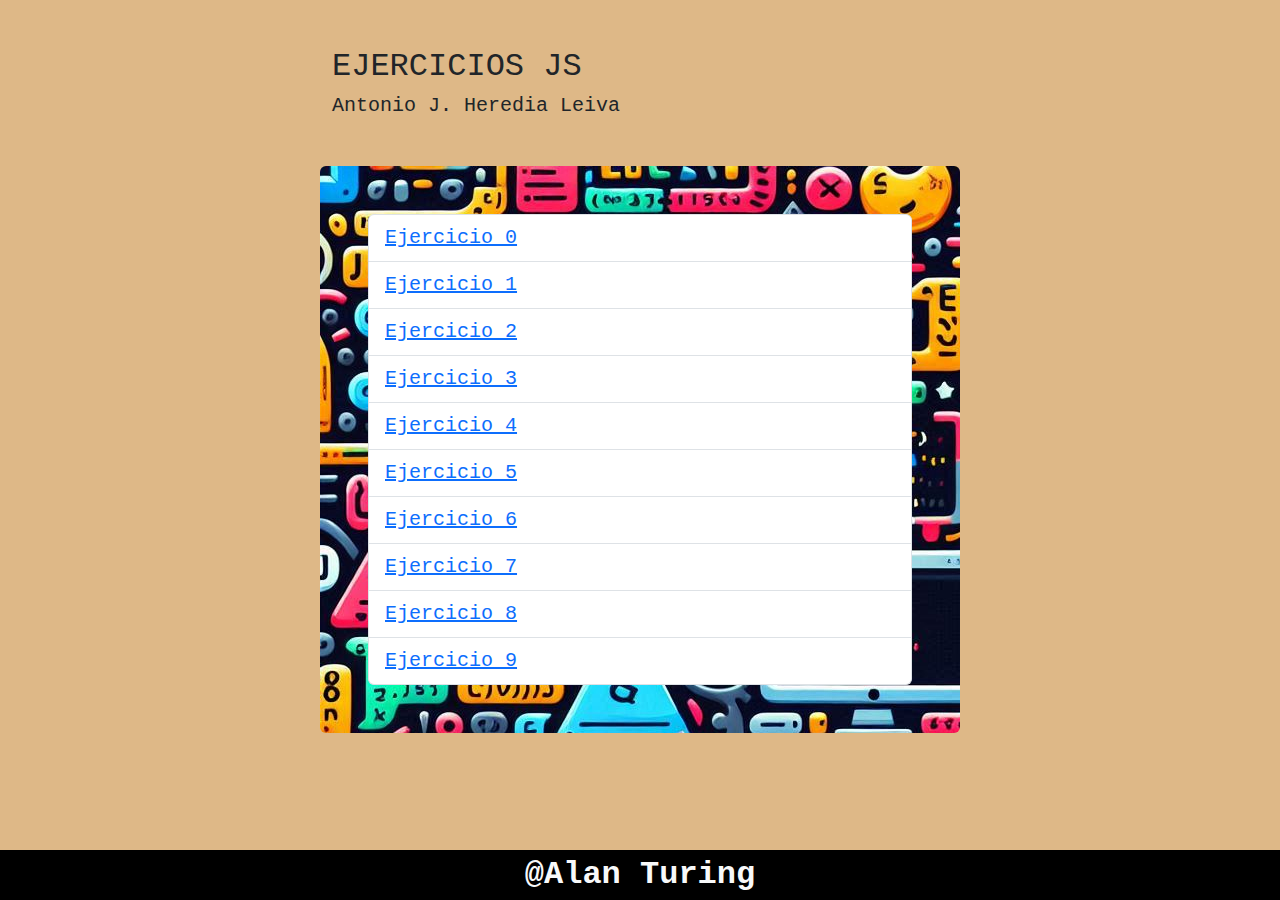
<file: index.html>
<!DOCTYPE html>
<html lang="en">
<head>
    <meta charset="UTF-8">
    <meta name="viewport" content="width=device-width, initial-scale=1.0">
    <title>trabajoJS</title>
    <link rel="stylesheet" href="css/style.css">
    <link href="https://cdn.jsdelivr.net/npm/bootstrap@5.3.3/dist/css/bootstrap.min.css" rel="stylesheet" integrity="sha384-QWTKZyjpPEjISv5WaRU9OFeRpok6YctnYmDr5pNlyT2bRjXh0JMhjY6hW+ALEwIH" crossorigin="anonymous">
</head>
<body>
    <!-- <button id="oscuro" class="oscuro">Modo oscuro</button> -->
    <div class="container mt-5 col-xl-6">
        <h2>EJERCICIOS JS</h2>
        <h5>Antonio J. Heredia Leiva</h5>
    </div>

    <div class="container mt-5 p-5 fondo col-xl-6 fs-5 rounded">
        <ol class="list-group">
            <li class="list-group-item"><a href="relacion1/ejer0/ejer0.html">Ejercicio 0</a></li>
            <li class="list-group-item"><a href="relacion1/ejer1/ejer1.html">Ejercicio 1</a></li>
            <li class="list-group-item"><a href="relacion1/ejer2/ejer2.html">Ejercicio 2</a></li>
            <li class="list-group-item"><a href="relacion1/ejer3/ejer3.html">Ejercicio 3</a></li>
            <li class="list-group-item"><a href="relacion1/ejer4/ejer4.html">Ejercicio 4</a></li>
            <li class="list-group-item"><a href="relacion1/ejer5/ejer5.html">Ejercicio 5</a></li>
            <li class="list-group-item"><a href="relacion1/ejer6/ejer6.html">Ejercicio 6</a></li>
            <li class="list-group-item"><a href="relacion1/ejer7/ejer7.html">Ejercicio 7</a></li>
            <li class="list-group-item"><a href="relacion1/ejer8/ejer8.html">Ejercicio 8</a></li>
            <li class="list-group-item"><a href="relacion1/ejer9/ejer9.html">Ejercicio 9</a></li>
        </ol>
    </div>

    <footer class="col text-center mt-5 bg-black text-light fw-bolder fs-2">
        <div class="footer_container">
            @Alan Turing
        </div>
    </footer>
    
    <script src="https://cdn.jsdelivr.net/npm/bootstrap@5.3.3/dist/js/bootstrap.bundle.min.js" integrity="sha384-YvpcrYf0tY3lHB60NNkmXc5s9fDVZLESaAA55NDzOxhy9GkcIdslK1eN7N6jIeHz" crossorigin="anonymous"></script>
</body>
</html>
</file>
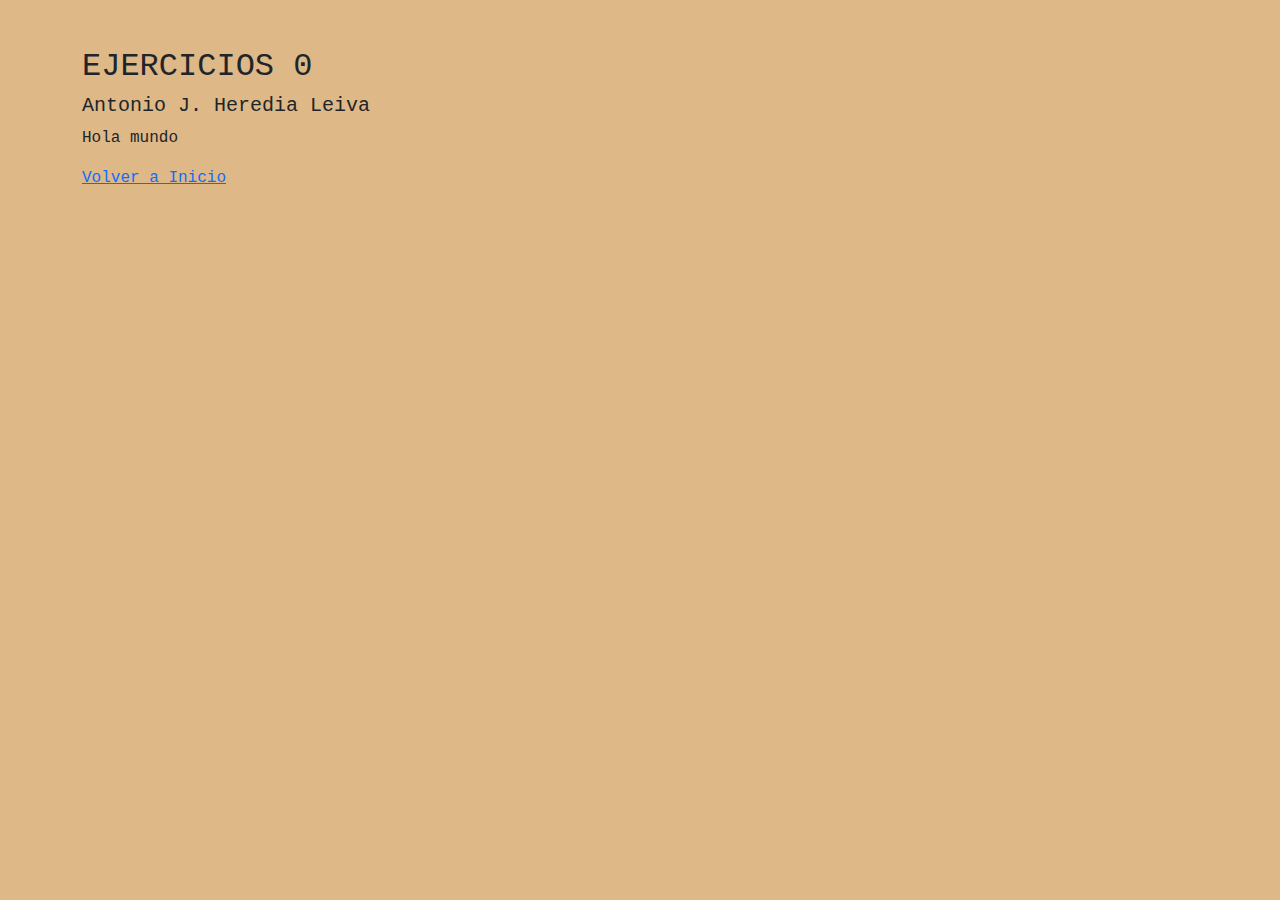
<file: relacion1/ejer0/ejer0.html>
<!doctype html>
<html lang="en">
  <head>
    <meta charset="utf-8">
    <meta name="viewport" content="width=device-width, initial-scale=1">
    <title>Ejercicio 0</title>
    <link href="https://cdn.jsdelivr.net/npm/bootstrap@5.3.3/dist/css/bootstrap.min.css" rel="stylesheet" integrity="sha384-QWTKZyjpPEjISv5WaRU9OFeRpok6YctnYmDr5pNlyT2bRjXh0JMhjY6hW+ALEwIH" crossorigin="anonymous">
    <link rel="stylesheet" href="../../css/style.css">
  </head>
  <body>
    <div class="container mt-5">
        <h2>EJERCICIOS 0</h2>
        <h5>Antonio J. Heredia Leiva</h5>

    </div>
    <div class="container">
        <p id="parrafo"> </p>

        <did><a href="../../index.html">Volver a Inicio</a></did>
    </div>

  </body>
  <script src="ejer0.js"></script>
</html>
</file>
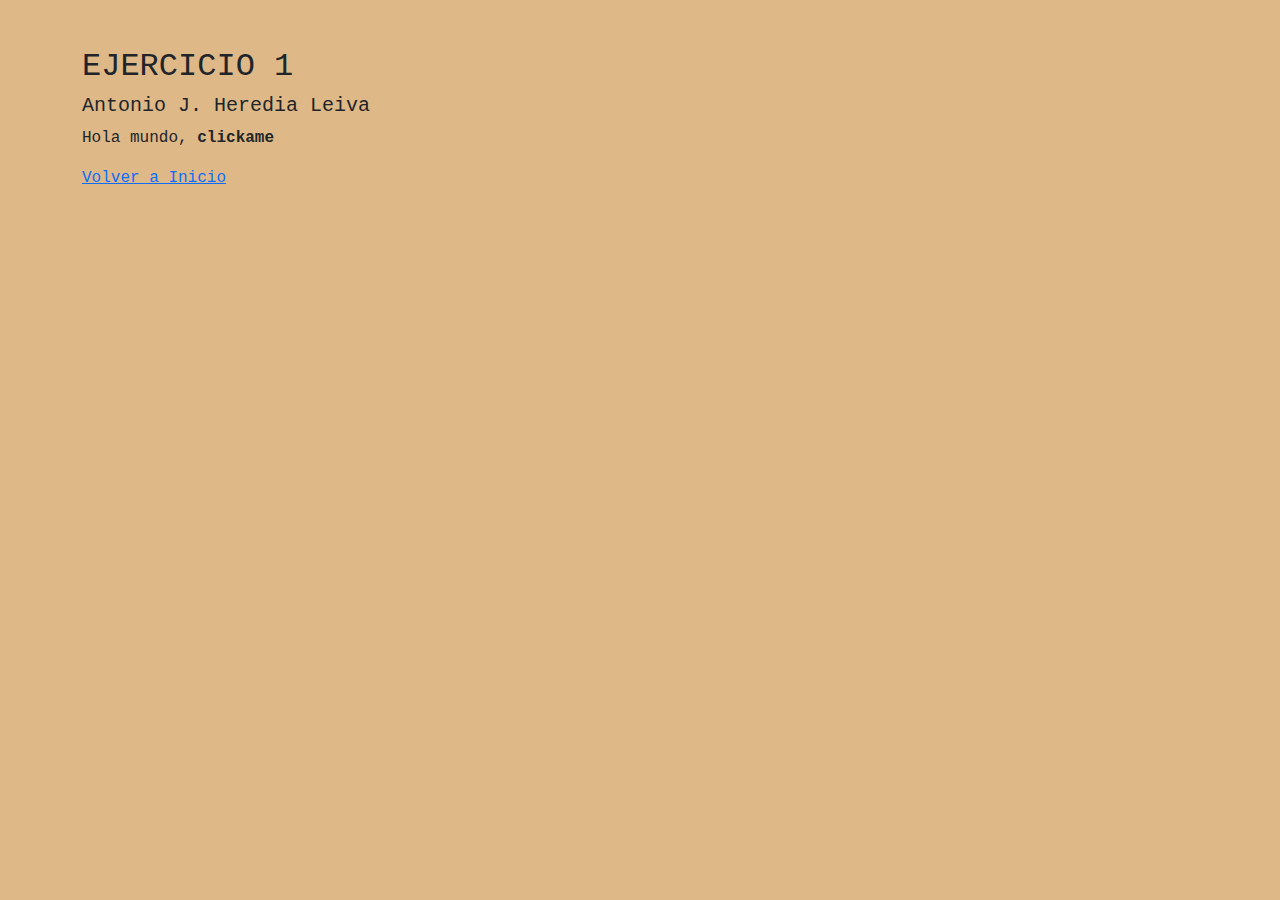
<file: relacion1/ejer1/ejer1.html>
<!doctype html>
<html lang="en">
  <head>
    <meta charset="utf-8">
    <meta name="viewport" content="width=device-width, initial-scale=1">
    <title>Ejercicio 0</title>
    <link href="https://cdn.jsdelivr.net/npm/bootstrap@5.3.3/dist/css/bootstrap.min.css" rel="stylesheet" integrity="sha384-QWTKZyjpPEjISv5WaRU9OFeRpok6YctnYmDr5pNlyT2bRjXh0JMhjY6hW+ALEwIH" crossorigin="anonymous">
    <link rel="stylesheet" href="../../css/style.css">
  </head>
  <body>
    <div class="container mt-5">
        <h2>EJERCICIO 1</h2>
        <h5>Antonio J. Heredia Leiva</h5>

    </div>
    <div class="container">
        <p id="parrafo"> Hola mundo, <strong>clickame</strong></p>

        <did><a href="../../index.html">Volver a Inicio</a></did>
    </div>
  </body>
  <script src="ejer1.js"></script>
</html>
</file>
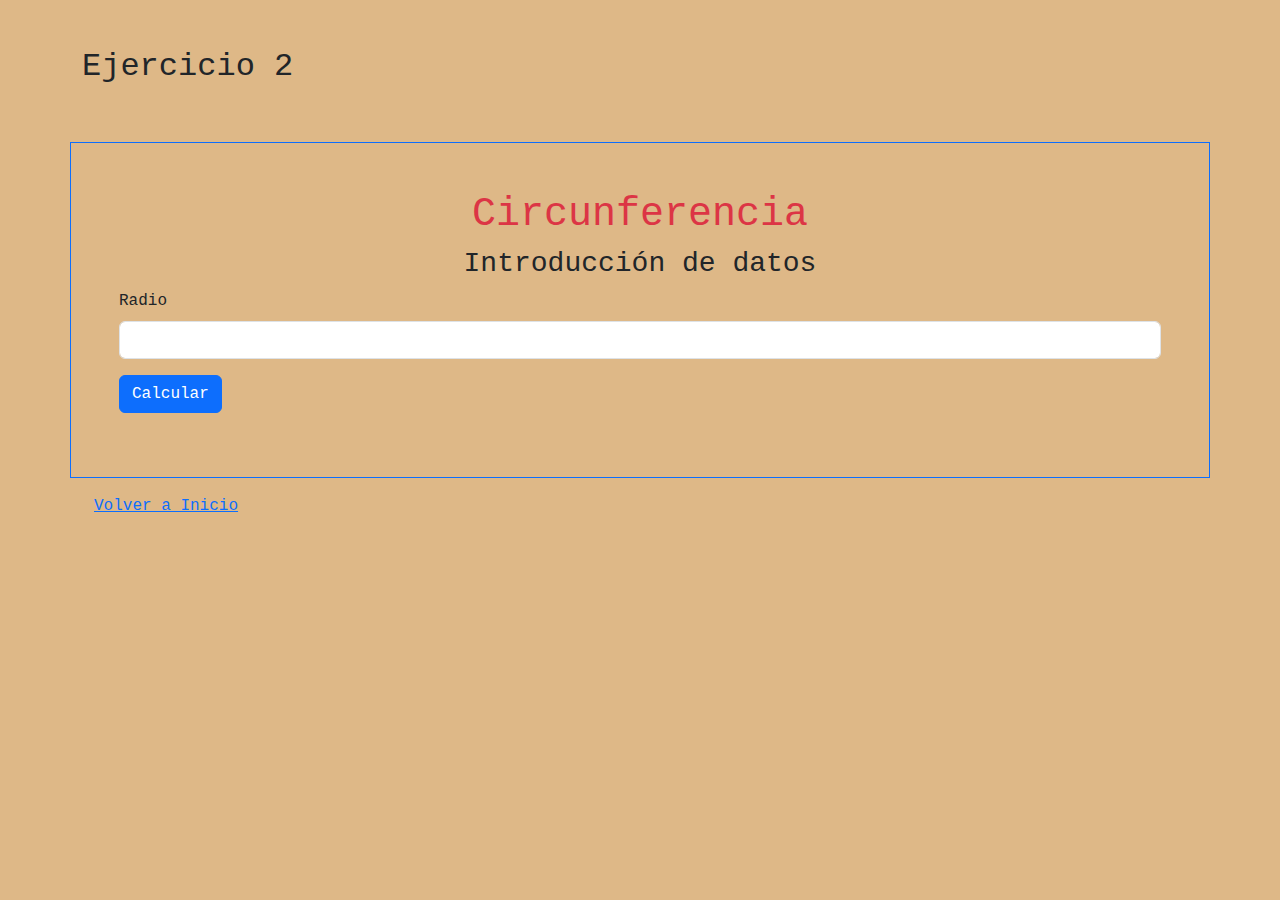
<file: relacion1/ejer2/ejer2.html>
<!doctype html>
<html lang="en">
  <head>
    <meta charset="utf-8">
    <meta name="viewport" content="width=device-width, initial-scale=1">
    <title>Ejercicio 2</title>
    <link href="https://cdn.jsdelivr.net/npm/bootstrap@5.3.3/dist/css/bootstrap.min.css" rel="stylesheet" integrity="sha384-QWTKZyjpPEjISv5WaRU9OFeRpok6YctnYmDr5pNlyT2bRjXh0JMhjY6hW+ALEwIH" crossorigin="anonymous">
    <link rel="stylesheet" href="../../css/style.css">
  </head>
  <body>
    <div class="container mt-5">
        <h2>Ejercicio 2</h2>
    </div>
    <div class="container">
        <div class="row">
            <form class="w-50 mx-auto border border-primary p-5 mt-5 col ">
              <h1 class="text-center text-danger">Circunferencia</h1>
              <h3 class="text-center">Introducción de datos</h3>
              <div class="mb-3">
                <label for="radio" class="form-label">Radio</label>
                <input type="text" class="form-control" id="radio">
              </div>
              <button type="button" id="btn"  class="btn btn-primary">Calcular</button>
              <div id="resultado"></div>
              <p class="mt-3 text-light"></p>
              <p class="mt-3"></p>
              <p class="mt-3"></p>
            </form>
        </div>

        <div class="container">
            <p id="parrafo"> </p>
    
            <did><a href="../../index.html">Volver a Inicio</a></did>
        </div>
    
      </body>
      <script src="ejer2.js"></script>
</html>
</file>
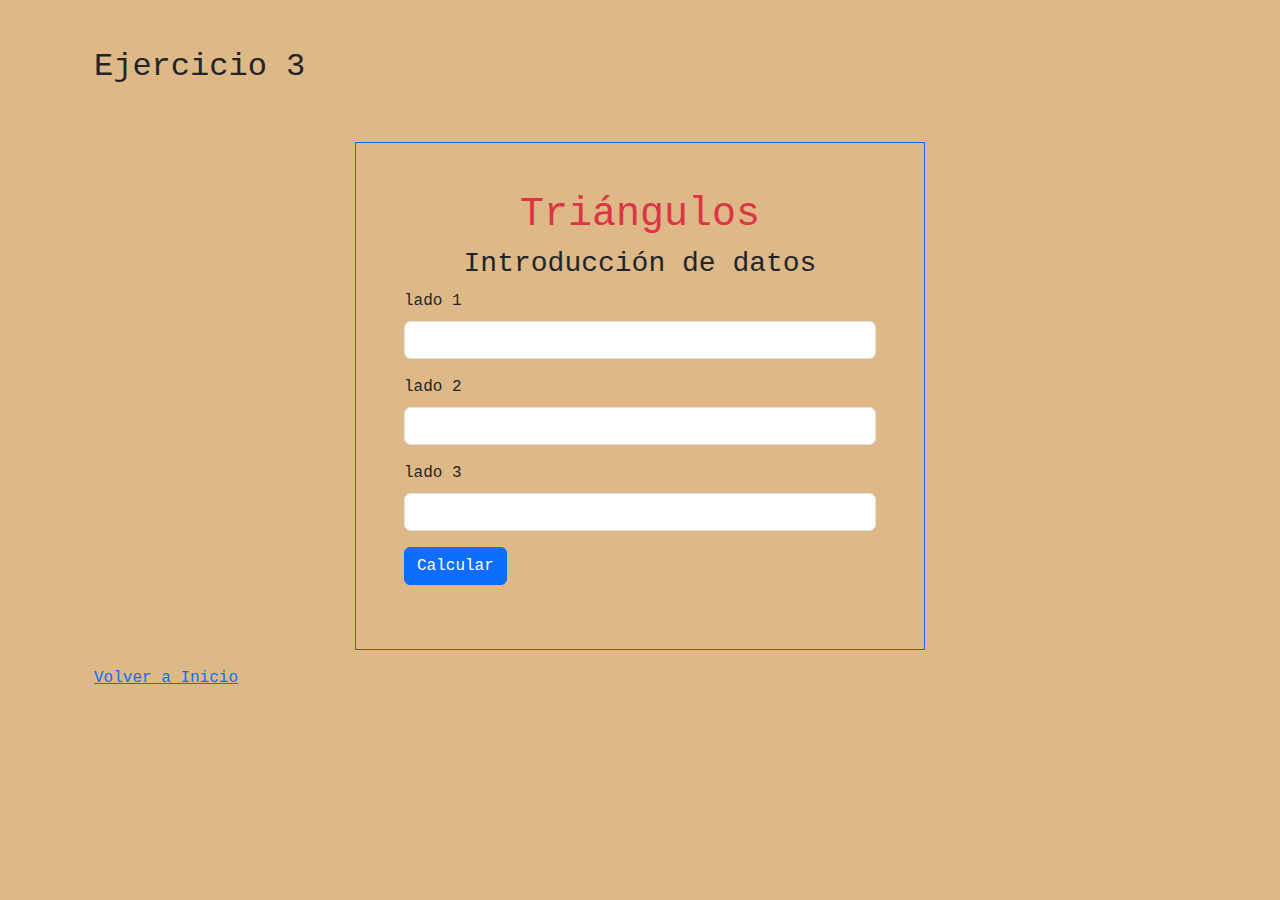
<file: relacion1/ejer3/ejer3.html>
<!doctype html>
<html lang="en">
  <head>
    <meta charset="utf-8">
    <meta name="viewport" content="width=device-width, initial-scale=1">
    <title>Ejercicio 3</title>
    <link href="https://cdn.jsdelivr.net/npm/bootstrap@5.3.3/dist/css/bootstrap.min.css" rel="stylesheet" integrity="sha384-QWTKZyjpPEjISv5WaRU9OFeRpok6YctnYmDr5pNlyT2bRjXh0JMhjY6hW+ALEwIH" crossorigin="anonymous">
    <link rel="stylesheet" href="../../css/style.css">
  </head>
  <body>
      <div class="container">
        <div class="container mt-5">
          <h2>Ejercicio 3</h2>
        </div>
        <div class="row">
          <form class="w-50 mx-auto border border-primary p-5 mt-5" >
            <h1 class="text-center text-danger">Triángulos</h1>
            <h3 class="text-center">Introducción de datos</h3>
            <div class="mb-3">
              <label for="lado1" class="form-label">lado 1</label>
              <input type="text" class="form-control" id="lado1">
            </div>
            <div class="mb-3">
              <label for="lado2" class="form-label">lado 2</label>
              <input type="text" class="form-control" id="lado2">
            </div>
            <div class="mb-3">
              <label for="lado3" class="form-label">lado 3</label>
              <input type="text" class="form-control" id="lado3">
            </div>
            <button type="button" id="btn"  class="btn btn-primary">Calcular</button>
            <div class="text-success fw-bolder mt-3" id="resultado"></div>
          </form>
        </div>

        <div class="container">
          <p id="parrafo"> </p>
          <did><a href="../../index.html">Volver a Inicio</a></did>
        </div>
    
      </body>
      <script src="ejer3.js"></script>
</html>
</file>
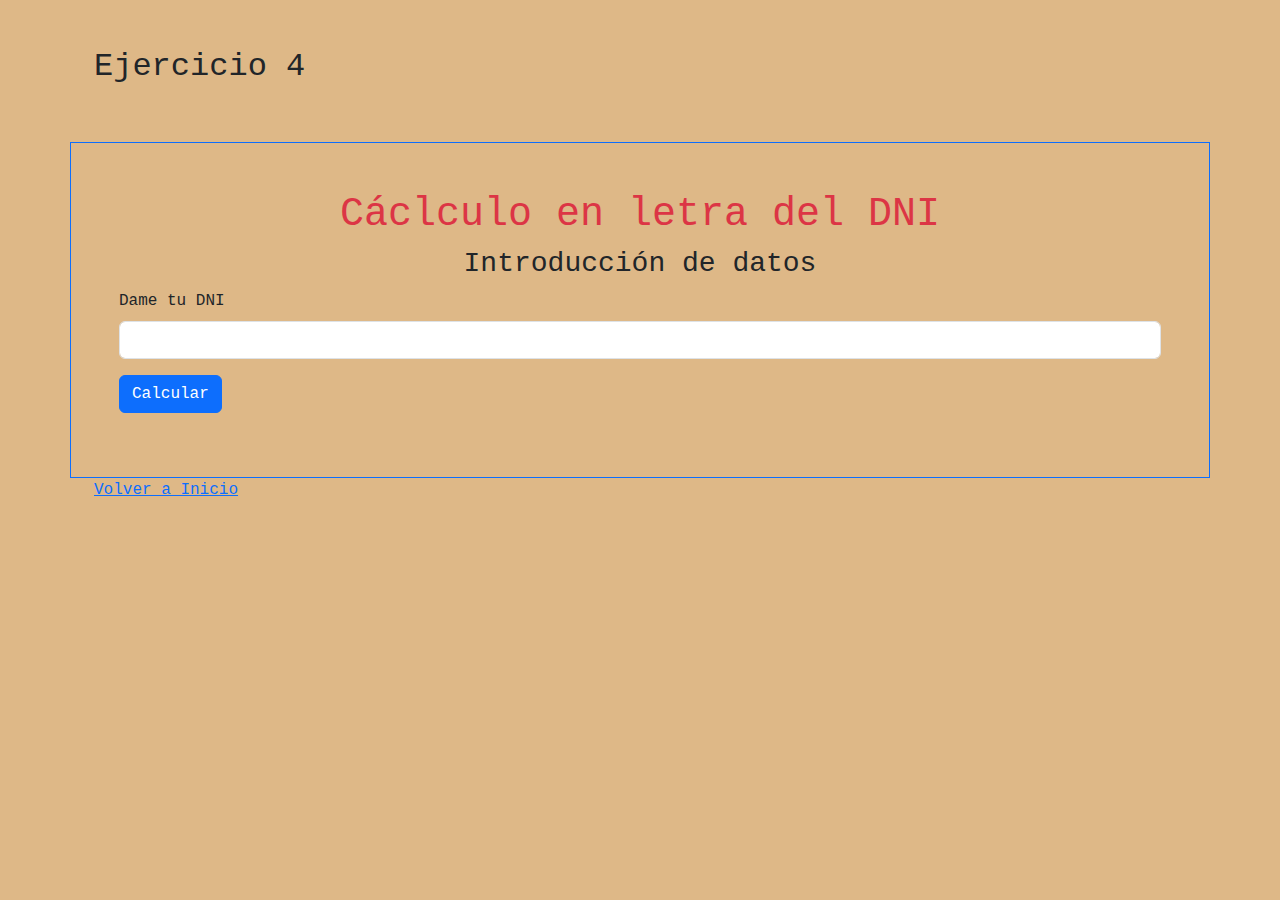
<file: relacion1/ejer4/ejer4.html>
<!doctype html>
<html lang="en">
  <head>
    <meta charset="utf-8">
    <meta name="viewport" content="width=device-width, initial-scale=1">
    <title>Ejercicio 4</title>
    <link href="https://cdn.jsdelivr.net/npm/bootstrap@5.3.3/dist/css/bootstrap.min.css" rel="stylesheet" integrity="sha384-QWTKZyjpPEjISv5WaRU9OFeRpok6YctnYmDr5pNlyT2bRjXh0JMhjY6hW+ALEwIH" crossorigin="anonymous">
    <link rel="stylesheet" href="../../css/style.css">
  </head>
  <body>
      <div class="container">
          <div class="container mt-5">
              <h2>Ejercicio 4</h2>
          </div>
          <div class="row">
            <form class="w-50 mx-auto border border-primary p-5 mt-5 col">
                <h1 class="text-center text-danger">Cáclculo en letra del DNI</h1>
                <h3 class="text-center">Introducción de datos</h3>
                <div class="mb-3">
                  <label for="dni" class="form-label">Dame tu DNI</label>
                  <input type="text" class="form-control" id="dni">
                </div>
                <button type="button" id="btn" class="btn btn-primary">Calcular</button>
                <div id="resultado" class="mt-3"></div>
            </form>
        </div>

        <div class="container">
          <did><a href="../../index.html">Volver a Inicio</a></did>
        </div>
    
      </body>
      <script src="ejer4.js"></script>
</html>
</file>
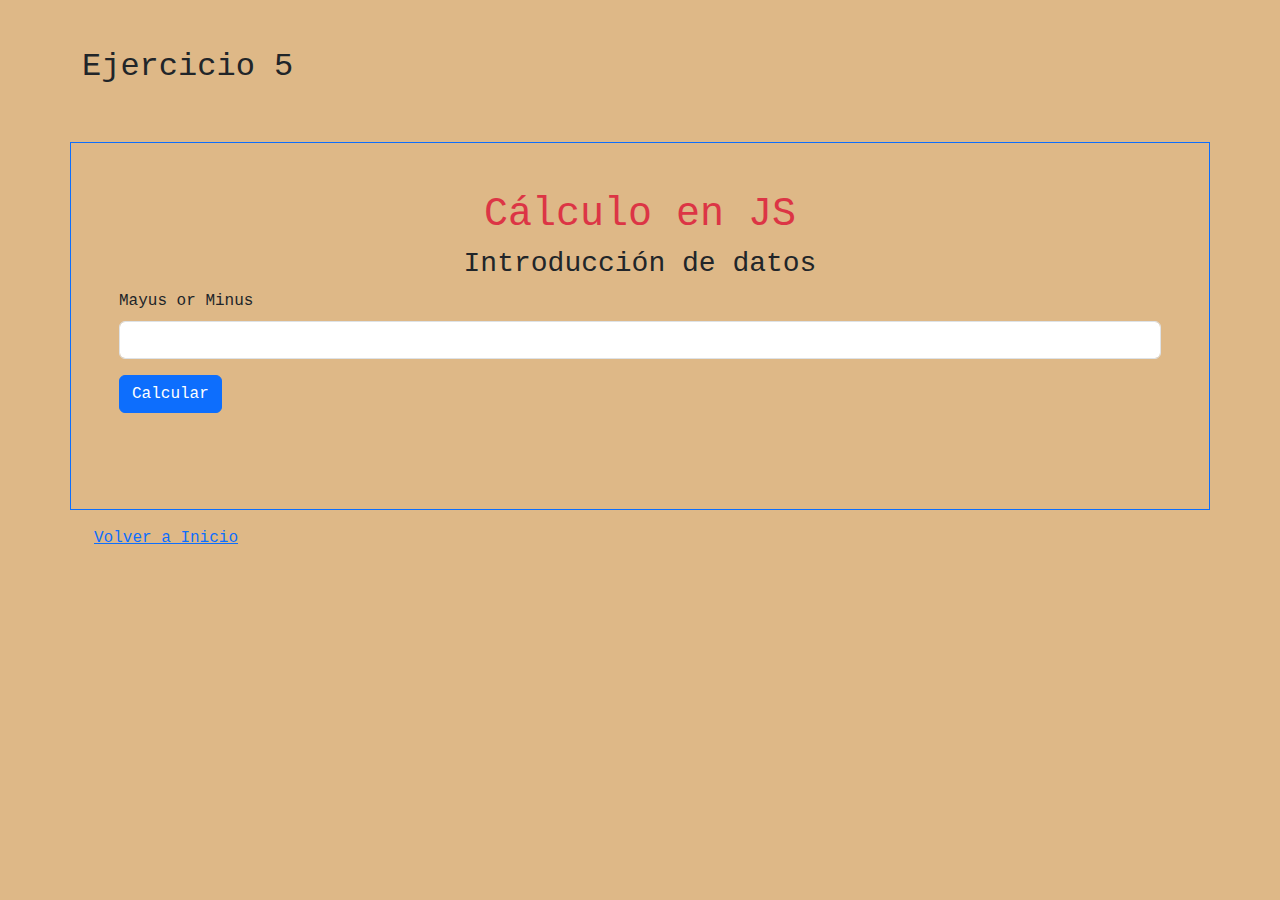
<file: relacion1/ejer5/ejer5.html>
<!doctype html>
<html lang="en">
  <head>
    <meta charset="utf-8">
    <meta name="viewport" content="width=device-width, initial-scale=1">
    <title>Ejercicio 5</title>
    <link href="https://cdn.jsdelivr.net/npm/bootstrap@5.3.3/dist/css/bootstrap.min.css" rel="stylesheet" integrity="sha384-QWTKZyjpPEjISv5WaRU9OFeRpok6YctnYmDr5pNlyT2bRjXh0JMhjY6hW+ALEwIH" crossorigin="anonymous">
    <link rel="stylesheet" href="../../css/style.css">
  </head>
  <body>
      <div class="container mt-5">
          <h2>Ejercicio 5</h2>
      </div>
      <div class="container">
        <div class="row">
            <form class="w-50 mx-auto border border-primary p-5 mt-5 col ">
              <h1 class="text-center text-danger">Cálculo en JS</h1>
              <h3 class="text-center">Introducción de datos</h3>
              <div class="mb-3">
                <label for="string" class="form-label">Mayus or Minus</label>
                <input type="text" class="form-control" id="string">
              </div>
              <button type="button" id="btn"  class="btn btn-primary">Calcular</button>
              <div id="resultado" class="text-success fw-bolder mt-5"></div>
        </div>

        <div class="container">
            <p id="parrafo"> </p>
            <did><a href="../../index.html">Volver a Inicio</a></did>
        </div>
    
      </body>
      <script src="ejer5.js"></script>
</html>
</file>
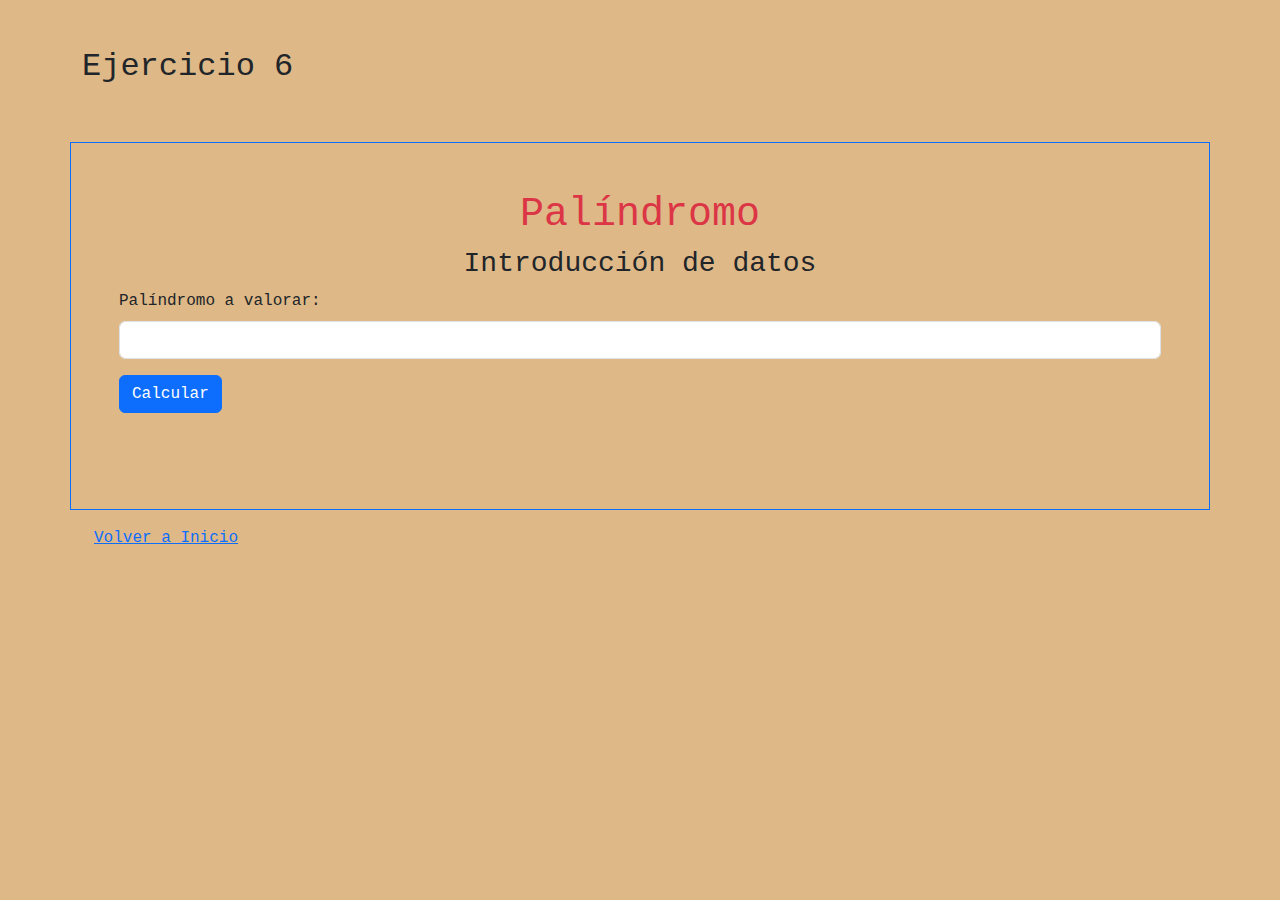
<file: relacion1/ejer6/ejer6.html>
<!doctype html>
<html lang="en">
  <head>
    <meta charset="utf-8">
    <meta name="viewport" content="width=device-width, initial-scale=1">
    <title>Ejercicio 6</title>
    <link href="https://cdn.jsdelivr.net/npm/bootstrap@5.3.3/dist/css/bootstrap.min.css" rel="stylesheet" integrity="sha384-QWTKZyjpPEjISv5WaRU9OFeRpok6YctnYmDr5pNlyT2bRjXh0JMhjY6hW+ALEwIH" crossorigin="anonymous">
    <link rel="stylesheet" href="../../css/style.css">
  </head>
  <body>
      <div class="container mt-5">
          <h2>Ejercicio 6</h2>
      </div>
      <div class="container">
        <div class="row">
            <form class="w-50 mx-auto border border-primary p-5 mt-5 col ">
              <h1 class="text-center text-danger">Palíndromo</h1>
              <h3 class="text-center">Introducción de datos</h3>
              <div class="mb-3">
                <label for="string" class="form-label">Palíndromo a valorar: </label>
                <input type="text" class="form-control" id="string">
              </div>
              <button type="button" id="btn"  class="btn btn-primary">Calcular</button>
              <div id="create_palin"> </div>
              <div id="resultado" class="text-success fw-bolder mt-5"></div>
             
        </div>

        <div class="container">
            <p id="parrafo"> </p>
            <did><a href="../../index.html">Volver a Inicio</a></did>
        </div>
    
      </body>
      <script src="ejer6.js"></script>
</html>
</file>
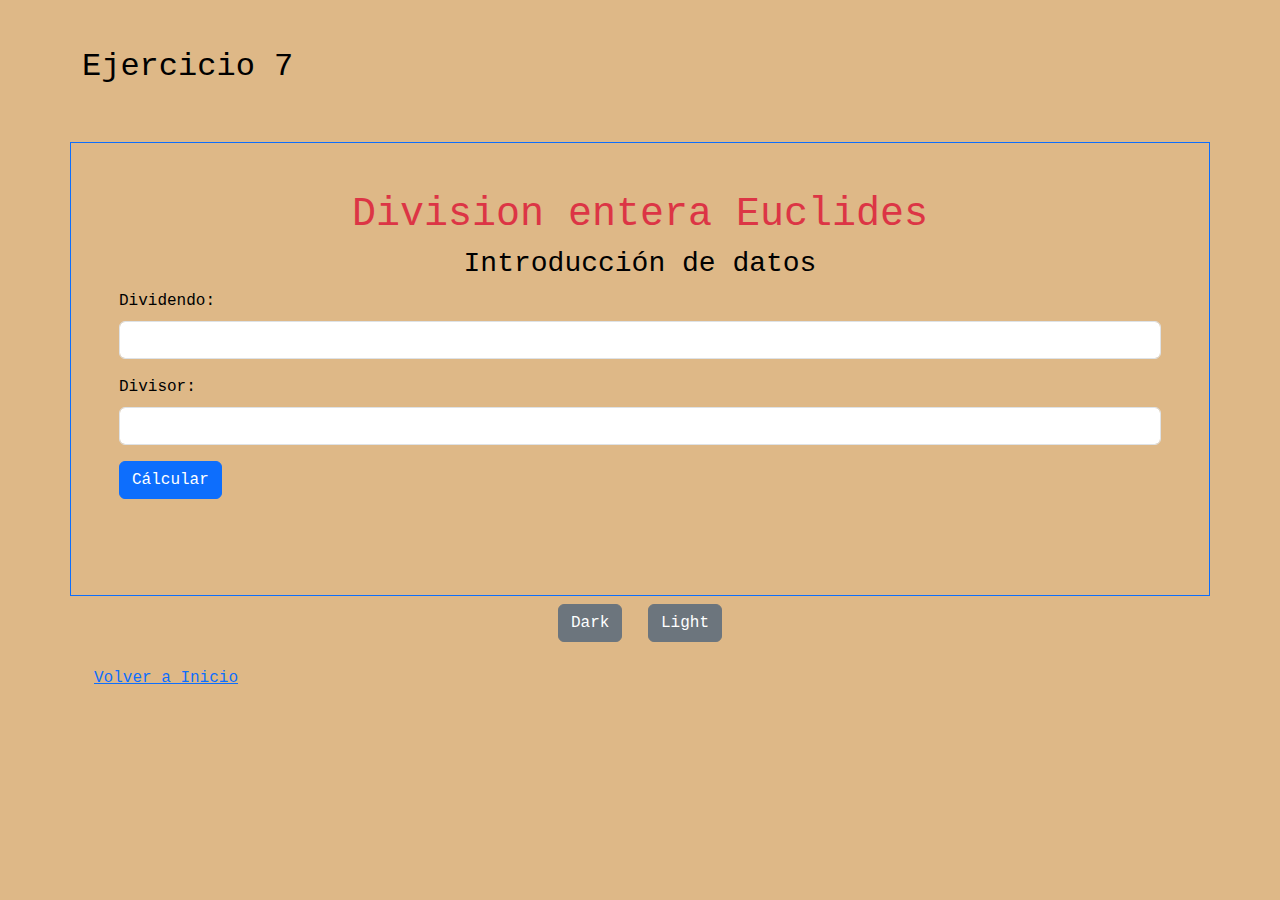
<file: relacion1/ejer7/ejer7.html>
<!doctype html>
<html lang="en">
  <head>
    <meta charset="utf-8">
    <meta name="viewport" content="width=device-width, initial-scale=1">
    <title>Ejercicio 7</title>
    <link href="https://cdn.jsdelivr.net/npm/bootstrap@5.3.3/dist/css/bootstrap.min.css" rel="stylesheet" integrity="sha384-QWTKZyjpPEjISv5WaRU9OFeRpok6YctnYmDr5pNlyT2bRjXh0JMhjY6hW+ALEwIH" crossorigin="anonymous">
    <link rel="stylesheet" href="../../css/style.css">
  </head>
  <body class="light-mode">
      <div class="container mt-5">
          <h2>Ejercicio 7</h2>
      </div>
      <div class="container">
        <div class="row">
            <form class="w-50 mx-auto border border-primary p-5 mt-5 col">
              <h1 class="text-center text-danger">Division entera Euclides</h1>
              <h3 class="text-center">Introducción de datos</h3>
              <div class="mb-3">
                <label for="dividendo" class="form-label">Dividendo: </label>
                <input type="text" class="form-control" id="dividendo">
              </div>
              <div class="mb-3">
                <label for="divisor" class="form-label">Divisor: </label>
                <input type="text" class="form-control" id="divisor">
              </div>
              <button type="button" id="btn" class="btn btn-primary">Cálcular</button>
              <div id="resultado" class="text-success fw-bolder mt-5"></div>
            </form>
        </div>
        <div class="text-center">
          <button class="btn btn-secondary m-2" id="dark">Dark</button>
          <button class="btn btn-secondary m-2" id="light">Light</button>
        </div>

        <div class="container">
            <p id="parrafo"></p>
            <did><a href="../../index.html">Volver a Inicio</a></did>
        </div>
    </div>
    <script src="ejer7.js"></script>
  </body>
</html>
</file>
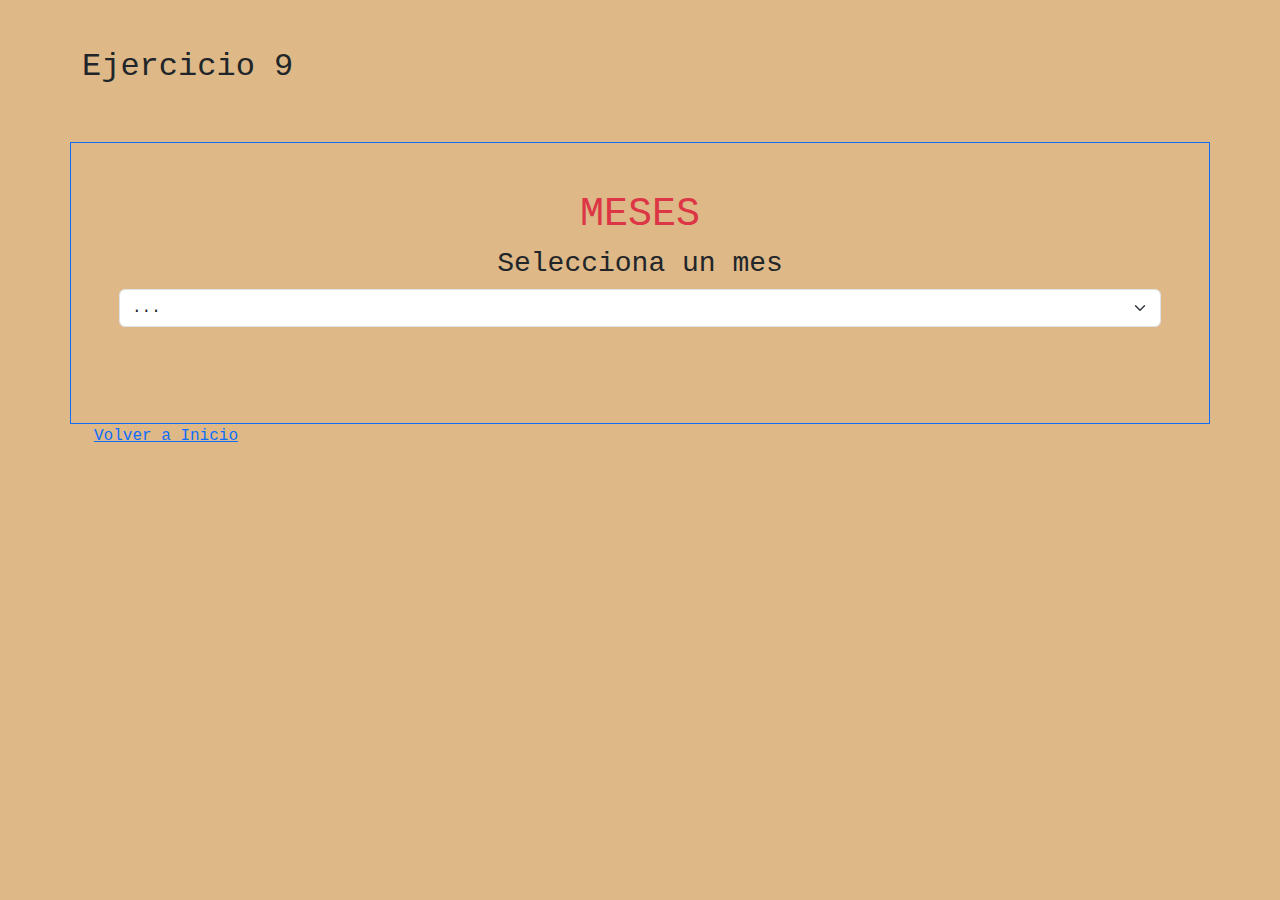
<file: relacion1/ejer9/ejer9.html>
<!doctype html>
<html lang="en">
  <head>
    <meta charset="utf-8">
    <meta name="viewport" content="width=device-width, initial-scale=1">
    <title>Ejercicio 9</title>
    <link href="https://cdn.jsdelivr.net/npm/bootstrap@5.3.3/dist/css/bootstrap.min.css" rel="stylesheet" integrity="sha384-QWTKZyjpPEjISv5WaRU9OFeRpok6YctnYmDr5pNlyT2bRjXh0JMhjY6hW+ALEwIH" crossorigin="anonymous">
    <link rel="stylesheet" href="../../css/style.css">
  </head>
  <body>
    <div class="container mt-5">
        <h2>Ejercicio 9</h2>
    </div>
    <div class="container">
        <div class="row">
            <form class="w-50 mx-auto border border-primary p-5 mt-5 col ">
                <h1 class="text-center text-danger">MESES</h1>
                <h3 class="text-center">Selecciona un mes</h3>
                <div class="mb-3">
                    <select class="form-select" aria-label="Default select example" id="diaSemana">
                        <option value="0" selected>...</option>
                        <option value="1">Enero</option>
                        <option value="2">Febrero</option>
                        <option value="3">Marzo</option>
                        <option value="4">Abril</option>
                        <option value="5">Mayo</option>
                        <option value="6">Junio</option>
                        <option value="7">Julio</option>
                        <option value="8">Agosto</option>
                        <option value="9">Septiembre</option>
                        <option value="10">Octubre</option>
                        <option value="11">Noviembre</option>
                        <option value="12">Diciembre</option>
                    </select>
                </div>

                <div id="resultado" class="text-success mt-5 fw-bolder"></div>

            </form>
        </div>

        <div class="container">
            
    
            <did><a href="../../index.html">Volver a Inicio</a></did>
        </div>
    
      </body>
      <script src="ejer9.js"></script>
</html>
</file>
<file: css/style.css>
body {
    background-color:burlywood !important;
    font-family: 'Courier New', Courier, monospace !important;
}

.fondo {

    background-image: url(../img/fondo.jpg) !important;
}

/* ejercicio6 */

#create_palin{
    display: inline;
}

/* ejercicio 7 */


footer{
    height: 50px;
    background-color: #333; 
    color: white; 
    text-align: center;
    line-height: 50px; 
    position: fixed;
    width: 100%;
    bottom: 0;
}

/* Modo oscuro */

/* Estilos para el modo claro */
.light-mode {
    color: black !important;
}

.light-mode .form-control {
    background-color: white !important;
    color: black;
}

/* Estilos para el modo oscuro */
.dark-mode {
    background-color: #343a40 !important;
    color: white !important;
}

.dark-mode .form-control {
    background-color: #495057 !important;
    color: white !important;
}

.dark-mode .btn-primary {
    background-color: #007bff;
    border-color: #007bff;
}
</file>
